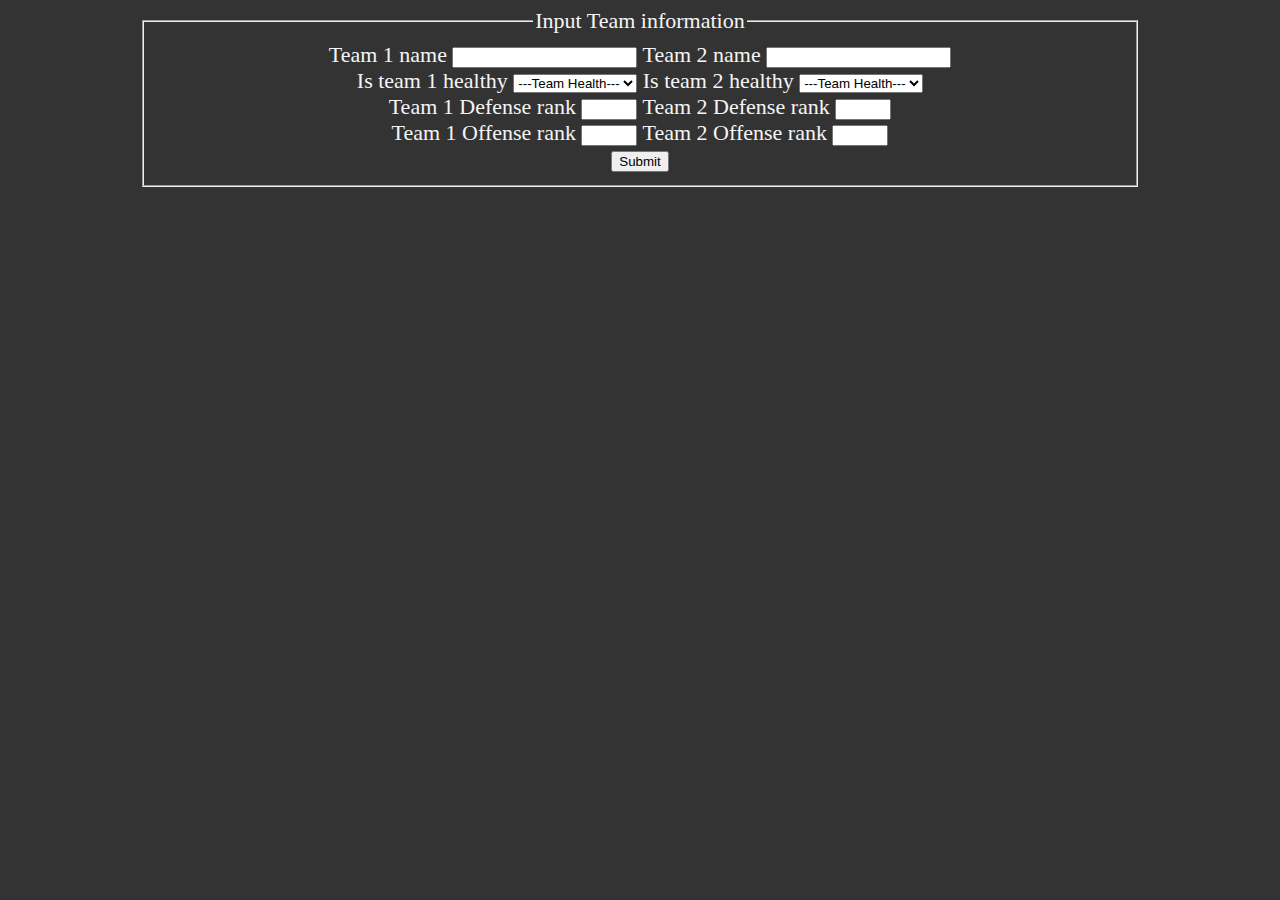
<file: final/index.html>
<!DOCTYPE html>
<html lang="en">
<head>
    <meta charset="UTF-8">
    <meta name="viewport" content="width=device-width, initial-scale=1.0">
    <script type="module" src="main.js"></script>
    <title>Team Decision</title>
    <link rel="stylesheet" href="style.css">
    
</head>
    <form id = "form">
        <fieldset>
            <legend> Input Team information</legend>
            <div>
                <label for="">Team 1 name</label>
                <input type="text" name="team1name" id="team1name" maxlength = "20" required>

                <label for="">Team 2 name</label>
                <input type="text" name="team2name" id="team2name" maxlength = "20" required>
            </div>

            <div>
                <label> Is team 1 healthy</label>
                <select name="team1Health" required>
                    <option value = "">---Team Health---</option>
                    <option value = "false"> Not healthy</option>
                    <option value = "true"> Healthy</option>

                </select>

                <label> Is team 2 healthy</label>
                <select name="team2Health" required>
                    <option value = "">---Team Health---</option>
                    <option value = "false"> Not healthy</option>
                    <option value = "true"> Healthy</option>

                </select>
            </div>

            <div>
                <label for="">Team 1 Defense rank</label>
                <input type="number" name="team1defenserank"  min = "1" max = "32" required>

                <label for="">Team 2 Defense rank</label>
                <input type="number" name="team2defenserank"  min = "1" max = "32" required>
            </div>
            <div>
                <label for="">Team 1 Offense rank</label>
                <input type="number" name="team1offenserank"  min = "1" max = "32" required>

                <label for="">Team 2 Offense rank</label>
                <input type="number" name="team2offenserank"  min = "1" max = "32" required>
            </div>
            
            
            
         <button type = "submit">Submit</button>
         <span id="submitError" class="error"></span>
        </fieldset>



        <div id = "result"></div>
        <div id = "Team1points"></div>
        <div id = "Team2points"></div>

        

    </form>
    <div id="tab-data"></div>

<body>
    
</body>
</html>
</file>
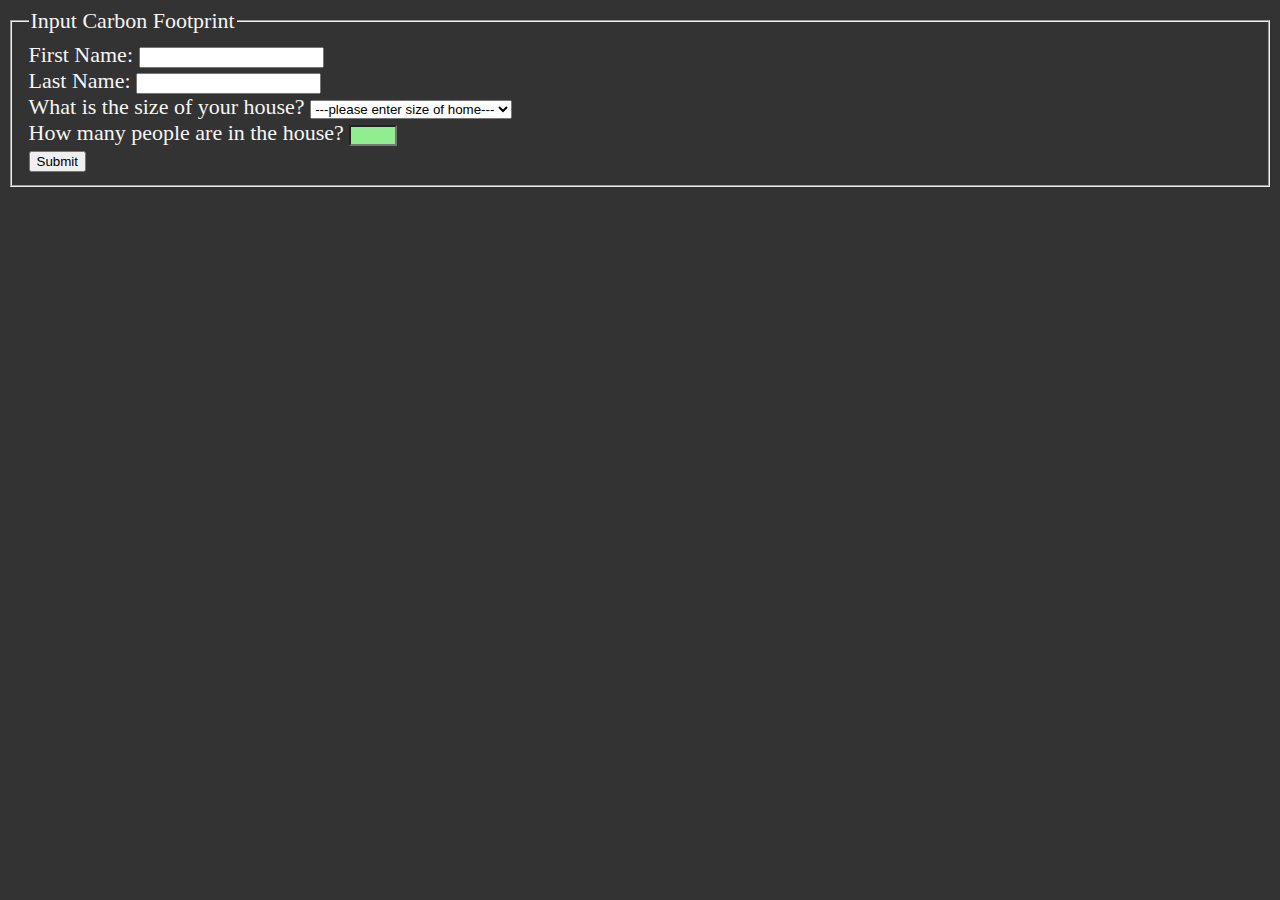
<file: w10/index.html>
<!DOCTYPE html>
<html lang="en">
<head>
    <meta charset="UTF-8">
    <meta name="viewport" content="width=device-width, initial-scale=1.0">
    <script type="module" src="main.js"></script>
    <title>Week 10 - Carbon Footprint - PRI</title>
    <link rel="stylesheet" href="style.css">
</head>
<body>
    
    <form id = "form">
        
        <fieldset>
            <legend> Input Carbon Footprint</legend>
            <div>
                <label for="">First Name:</label>
                <input type="text" name="firstname" id="firstName"  maxlength = "25" >
                <span id="firstNameError" class="error"></span>
                
            </div>
            <div>
                <label for="">Last Name:</label>
                <input type="text" name = "lastname" id="lastName" maxlength = "25" >
                <span id="lastNameError" class="error"></span>
            </div>
            <div>
                <label>What is the size of your house?</label>

                <select name="houses" required>
                    <option value="">---please enter size of home---</option>
                    <option value="apartment">Apartment</option>
                    <option value="large">Large</option>
                    <option value="medium">Medium</option>
                    <option value="small">Small</option>
                </select>
            </div>
            <div>
                <label for="">How many people are in the house?</label>
                <input type="number" name = "householdmembers" min = "1" max = "6" required>
            </div>
            
         <button type = "submit">Submit</button><br>
         <span id="submitError" class="error"></span>
        </fieldset>
        
    </form>
    <div id = "output"></div>
    <div id="tab-data"></div>
        
       
</body>
</html>
</file>
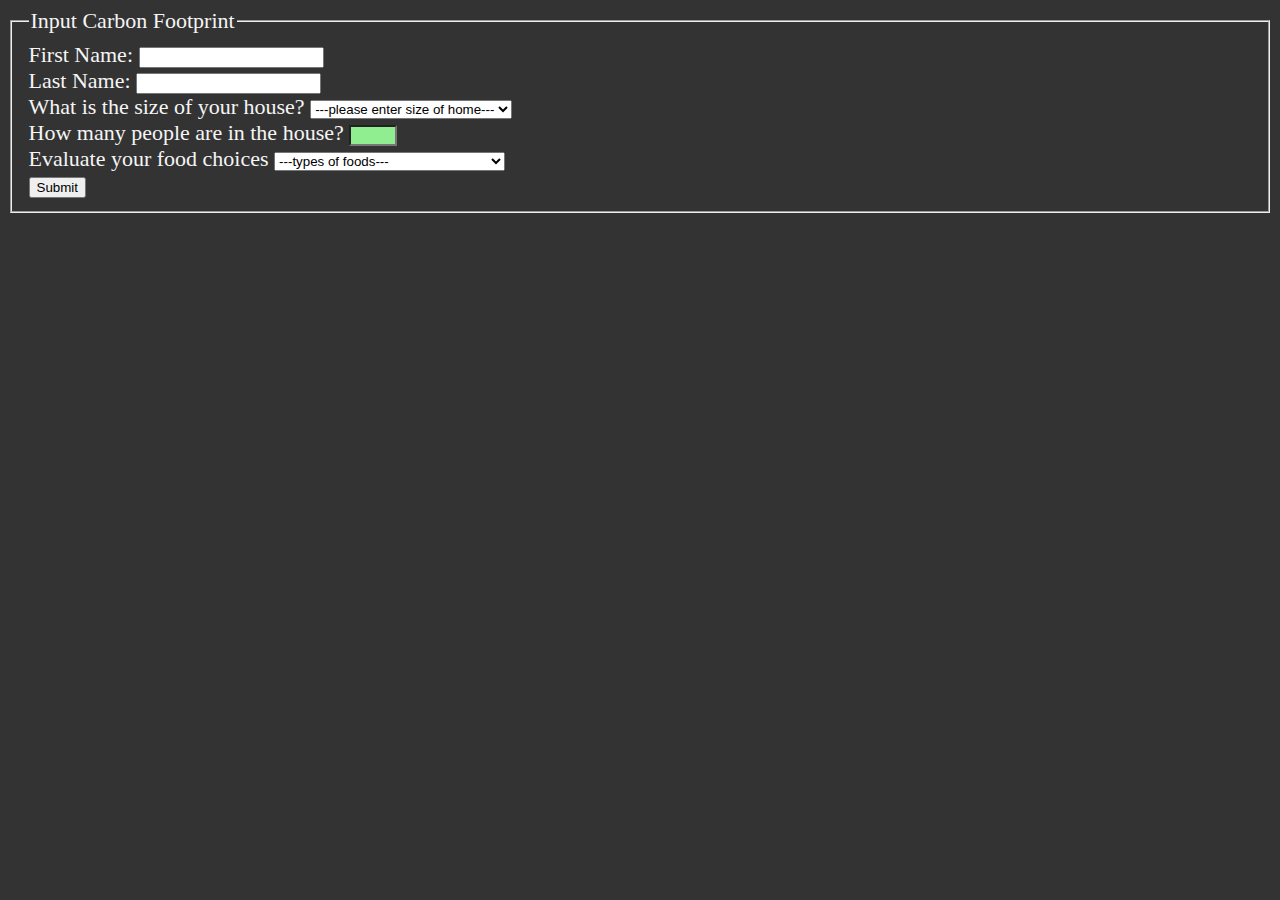
<file: w11/index.html>
<!DOCTYPE html>
<html lang="en">
<head>
    <meta charset="UTF-8">
    <meta name="viewport" content="width=device-width, initial-scale=1.0">
    <script type="module" src="main.js"></script>
    <title>Week 11 - Carbon Footprint - PRI</title>
    <link rel="stylesheet" href="style.css">
</head>
<body>
    
    <form id = "form">
        
        <fieldset>
            <legend> Input Carbon Footprint</legend>
            <div>
                <label for="">First Name:</label>
                <input type="text" name="firstname" id="firstName"  maxlength = "25" >
                <span id="firstNameError" class="error"></span>
                
            </div>
            <div>
                <label for="">Last Name:</label>
                <input type="text" name = "lastname" id="lastName" maxlength = "25" >
                <span id="lastNameError" class="error"></span>
            </div>
            <div>
                <label>What is the size of your house?</label>

                <select name="houses" required>
                    <option value="">---please enter size of home---</option>
                    <option value="apartment">Apartment</option>
                    <option value="large">Large</option>
                    <option value="medium">Medium</option>
                    <option value="small">Small</option>
                </select>
            </div>
            <div>
                <label for="">How many people are in the house?</label>
                <input type="number" name = "householdmembers" min = "1" max = "6" required>
            </div>
            <div>
                <label>Evaluate your food choices</label>

                <select name="foods" required>
                    <option value="">---types of foods---</option>
                    <option value="DomesticMeats">Domestic meats daily basis</option>
                    <option value="DomesticMeatsFew">Domestice meats few times a week</option>
                    <option value="Vegetarian">vegetarian</option>
                    <option value="VeganorWildmeats">vegan or only eat wild meat</option>
                </select>
            </div>
            
         <button type = "submit">Submit</button><br>
         <span id="submitError" class="error"></span>
        </fieldset>
        
    </form>
    <div id = "output"></div>
    <div id="tab-data"></div>
        
       
</body>
</html>
</file>
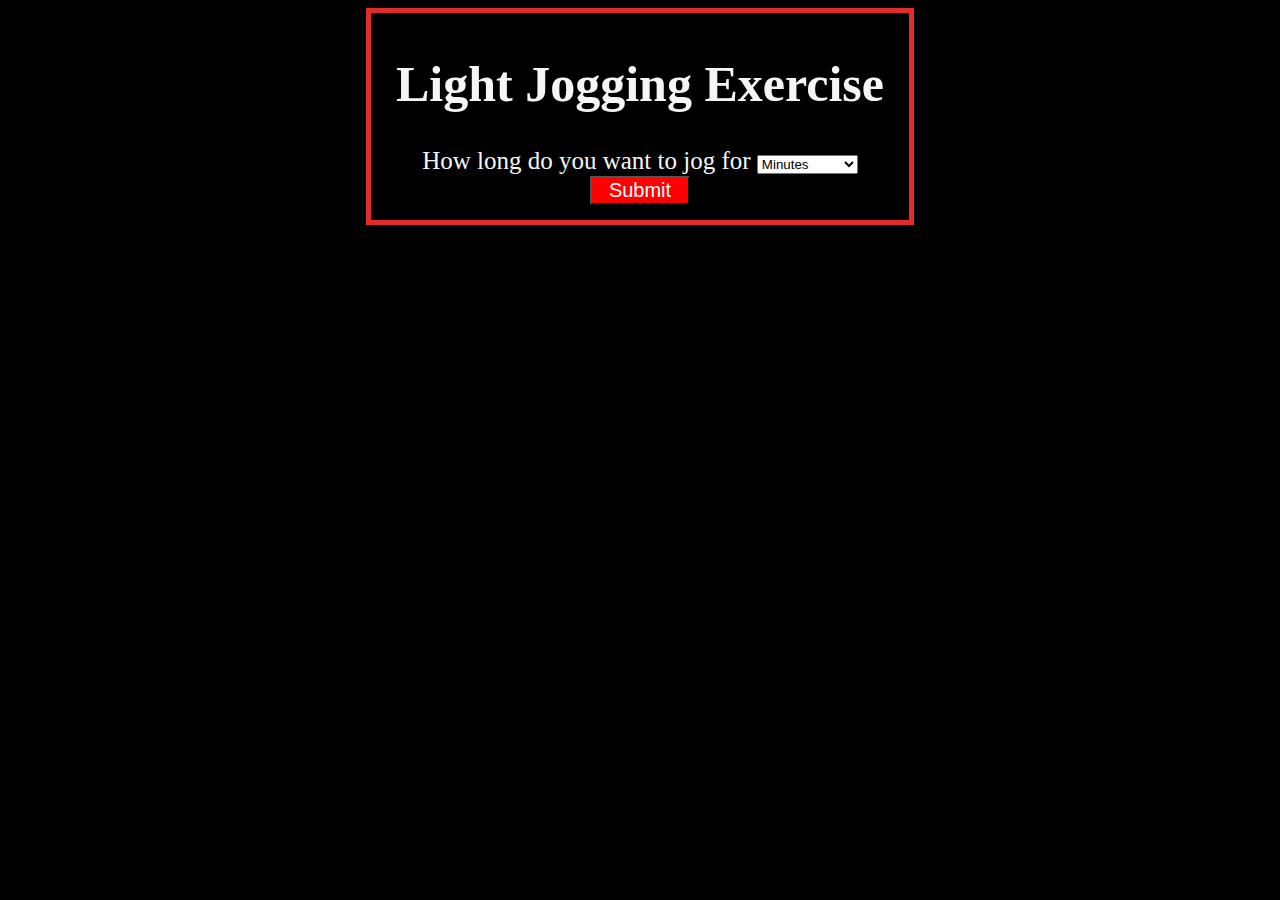
<file: w12/index.html>
<!DOCTYPE html>
<html lang="en">
<head>
    <meta charset="UTF-8">
    <meta name="viewport" content="width=device-width, initial-scale=1.0">
    <script type="module" src="main.js"></script>
    <title>Week 12 async</title>
    <link rel="stylesheet" href="style.css">
</head>
<body>
    
    <form id = "form">
        
        <fieldset class = "box">
            <h1> Light Jogging Exercise </h1>
            
                <label>How long do you want to jog for</label>

                <select name="minutes" id = "time" required>
                    <option value="">Minutes</option>
                    <option value="1min">One Minute</option>
                    <option value="2min">Two Minute</option>
                    <option value="3min">Three Minute</option>
                    <option value="4min">Four Minute</option>
                    <option value="4min">Five Minute</option>
                </select>
          <div>

            <button type = "submit">Submit</button><br>
          </div>   
         
         
        </fieldset>
        
    </form>
    <div id = "output"></div>
    <div id="tab-data"></div>
        
       
</body>
</html>
</file>
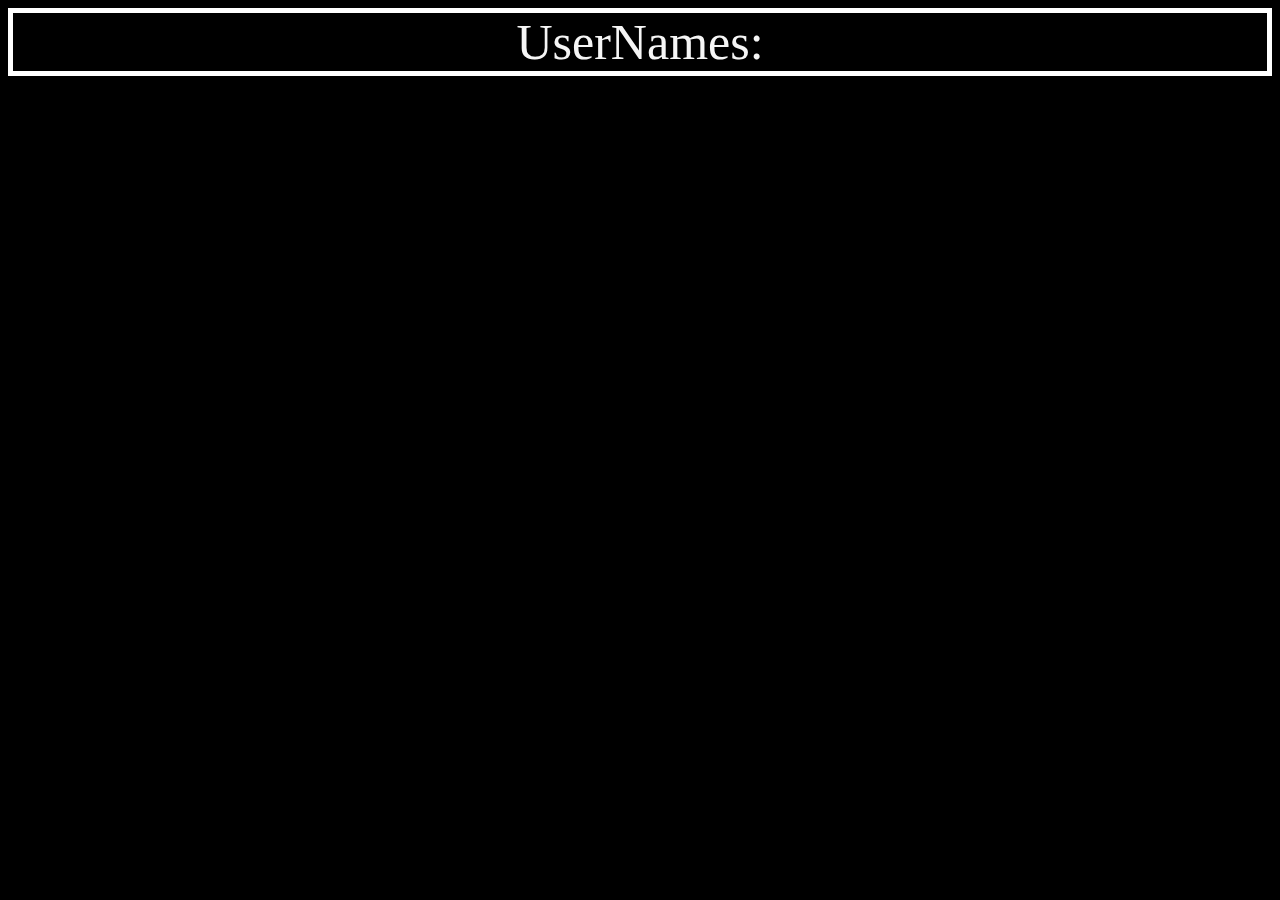
<file: w14/index.html>
<!DOCTYPE html>
<html lang="en">
<head>
    <meta charset="UTF-8">
    <meta name="viewport" content="width=device-width, initial-scale=1.0">
    <script type="module" src="main.js"></script>
    <title>Week 14</title>
    <link rel="stylesheet" href="style.css">
</head>
<body>
    <header>
        UserNames:

    </header>
    <div id = "usernames">

    </div>
    
</body>
</html>
</file>
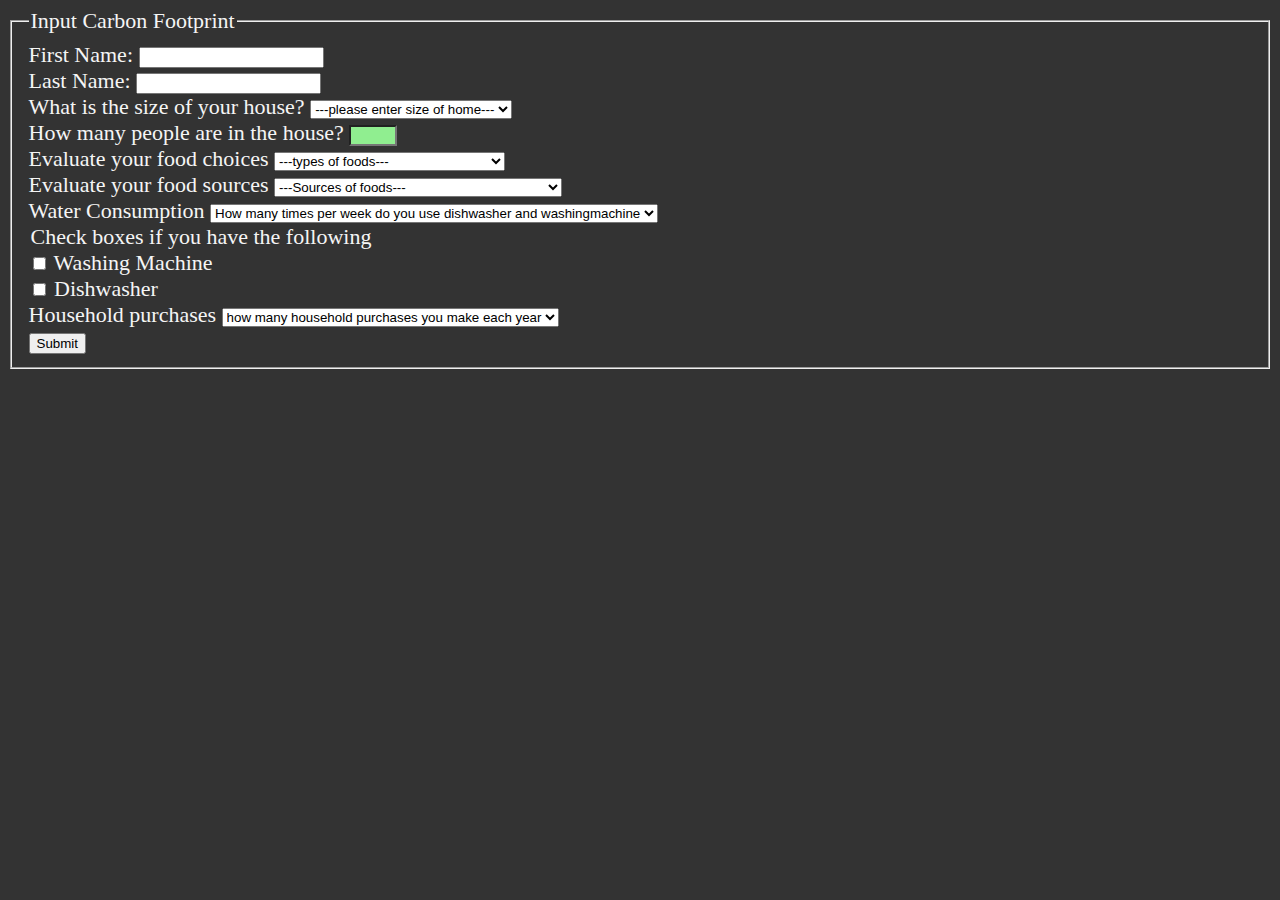
<file: w16/index.html>
<!DOCTYPE html>
<html lang="en">
<head>
    <meta charset="UTF-8">
    <meta name="viewport" content="width=device-width, initial-scale=1.0">
    <script type="module" src="main.js"></script>
    <title>Week 11 - Carbon Footprint - PRI</title>
    <link rel="stylesheet" href="style.css">
</head>
<body>
    
    <form id = "form">
        
        <fieldset>
            <legend> Input Carbon Footprint</legend>
            <div>
                <label for="">First Name:</label>
                <input type="text" name="firstname" id="firstName"  maxlength = "25" >
                <span id="firstNameError" class="error"></span>
                
            </div>
            <div>
                <label for="">Last Name:</label>
                <input type="text" name = "lastname" id="lastName" maxlength = "25" >
                <span id="lastNameError" class="error"></span>
            </div>
            <div>
                <label>What is the size of your house?</label>

                <select name="houses" required>
                    <option value="">---please enter size of home---</option>
                    <option value="apartment">Apartment</option>
                    <option value="large">Large</option>
                    <option value="medium">Medium</option>
                    <option value="small">Small</option>
                </select>
            </div>
            <div>
                <label for="">How many people are in the house?</label>
                <input type="number" name = "householdmembers" min = "1" max = "6" required>
            </div>
            <div>
                <label>Evaluate your food choices</label>

                <select name="foods" required>
                    <option value="">---types of foods---</option>
                    <option value="DomesticMeats">Domestic meats daily basis</option>
                    <option value="DomesticMeatsFew">Domestice meats few times a week</option>
                    <option value="Vegetarian">vegetarian</option>
                    <option value="VeganorWildmeats">vegan or only eat wild meat</option>
                </select>
            </div>

            <div>
                <label>Evaluate your food sources</label>

                <select name="foodSource" required>
                    <option value="">---Sources of foods---</option>
                    <option value="packed">Prepackaged convenience food</option>
                    <option value="balance">Good balance of fresh and convenience food</option>
                    <option value="local">Only eat fresh, locally grown, or hunted food</option>
                </select>
            </div>

            <div>
                <label>Water Consumption</label>

                <select name="water" required>
                    <option value="">How many times per week do you use dishwasher and washingmachine</option>
                    <option value="10+">More than 9 times per week</option>
                    <option value="4-9">4-9 times per week</option>
                    <option value="1-3">1-3 times per week</option>
                    <option value="0">0</option>
                </select>



                
                    <legend>Check boxes if you have the following</legend>
                  
                    <div>
                        <input type="checkbox" id="washingmachine" name="washingmachine" />
                        <label for="washingmachine">Washing Machine</label>
                      </div>
                      
                      <div>
                        <input type="checkbox" id="dishwasher" name="dishwasher"/>
                        <label for="dishwasher">Dishwasher</label>
                      </div>
                  
            </div>
            
            <div>
                <label>Household purchases</label>

                <select name="purchases" required>
                    <option value="">how many household purchases you make each year</option>
                    <option value="8+">8 or more items</option>
                    <option value="5-7">between 5-7 items</option>
                    <option value="3-5">between 3-5 items</option>
                    <option value="1-3">less than 3 items</option>
                    <option value="0">nothing or only secondhand items</option>
                </select>
            </div>

         <button type = "submit">Submit</button><br>
         <span id="submitError" class="error"></span>
        </fieldset>
        
    </form>
    <div id = "output"></div>
    <div id="tab-data"></div>
        
       
</body>
</html>
</file>
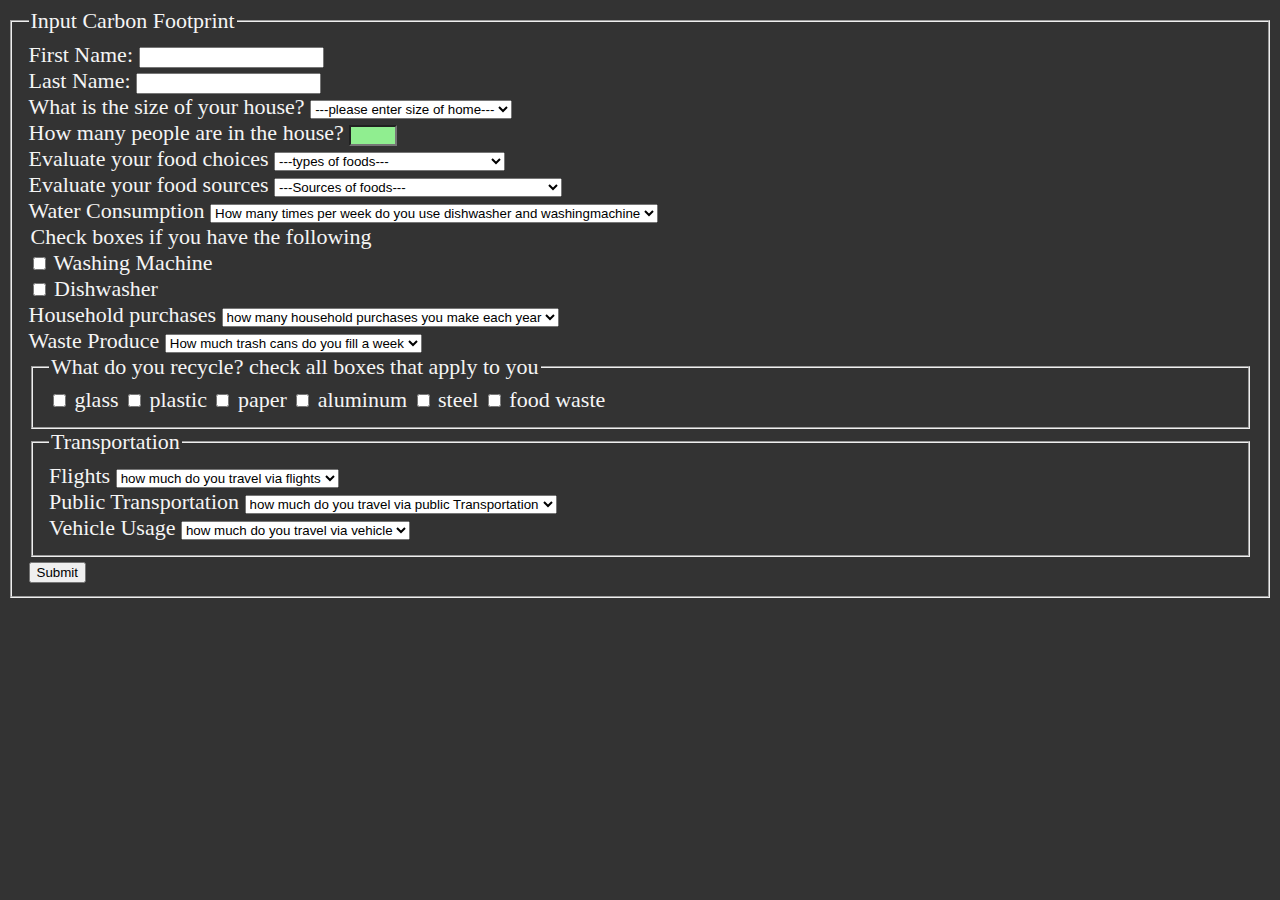
<file: w17/index.html>
<!DOCTYPE html>
<html lang="en">
<head>
    <meta charset="UTF-8">
    <meta name="viewport" content="width=device-width, initial-scale=1.0">
    <script type="module" src="main.js"></script>
    <title>Week 11 - Carbon Footprint - PRI</title>
    <link rel="stylesheet" href="style.css">
</head>
<body>
    
    <form id = "form">
        
        <fieldset>
            <legend> Input Carbon Footprint</legend>
            <div>
                <label for="">First Name:</label>
                <input type="text" name="firstname" id="firstName"  maxlength = "25" >
                <span id="firstNameError" class="error"></span>
                
            </div>
            <div>
                <label for="">Last Name:</label>
                <input type="text" name = "lastname" id="lastName" maxlength = "25" >
                <span id="lastNameError" class="error"></span>
            </div>
            <div>
                <label>What is the size of your house?</label>

                <select name="houses" required>
                    <option value="">---please enter size of home---</option>
                    <option value="apartment">Apartment</option>
                    <option value="large">Large</option>
                    <option value="medium">Medium</option>
                    <option value="small">Small</option>
                </select>
            </div>
            <div>
                <label for="">How many people are in the house?</label>
                <input type="number" name = "householdmembers" min = "1" max = "6" required>
            </div>
            <div>
                <label>Evaluate your food choices</label>

                <select name="foods" required>
                    <option value="">---types of foods---</option>
                    <option value="DomesticMeats">Domestic meats daily basis</option>
                    <option value="DomesticMeatsFew">Domestice meats few times a week</option>
                    <option value="Vegetarian">vegetarian</option>
                    <option value="VeganorWildmeats">vegan or only eat wild meat</option>
                </select>
            </div>

            <div>
                <label>Evaluate your food sources</label>

                <select name="foodSource" required>
                    <option value="">---Sources of foods---</option>
                    <option value="packed">Prepackaged convenience food</option>
                    <option value="balance">Good balance of fresh and convenience food</option>
                    <option value="local">Only eat fresh, locally grown, or hunted food</option>
                </select>
            </div>

            <div>
                <label>Water Consumption</label>

                <select name="water" required>
                    <option value="">How many times per week do you use dishwasher and washingmachine</option>
                    <option value="10+">More than 9 times per week</option>
                    <option value="4-9">4-9 times per week</option>
                    <option value="1-3">1-3 times per week</option>
                    <option value="0">0</option>
                </select>



                
                    <legend>Check boxes if you have the following</legend>
                  
                    <div>
                        <input type="checkbox" id="washingmachine" name="washingmachine" />
                        <label for="washingmachine">Washing Machine</label>
                      </div>
                      
                      <div>
                        <input type="checkbox" id="dishwasher" name="dishwasher"/>
                        <label for="dishwasher">Dishwasher</label>
                      </div>
                  
            </div>
            
            <div>
                <label>Household purchases</label>

                <select name="purchases" required>
                    <option value="">how many household purchases you make each year</option>
                    <option value="8+">8 or more items</option>
                    <option value="5-7">between 5-7 items</option>
                    <option value="3-5">between 3-5 items</option>
                    <option value="1-3">less than 3 items</option>
                    <option value="0">nothing or only secondhand items</option>
                </select>
            </div>

            <div>
                <label>Waste Produce</label>

                <select name="waste" required>
                    <option value="">How much trash cans do you fill a week</option>
                    <option value="4">4 garbages cans </option>
                    <option value="3">3 garbages cans</option>
                    <option value="2">2 garbages cans</option>
                    <option value="1">1 garbages cans</option>
                    <option value="0">half or less per week</option>
                </select>
            </div>

            <fieldset>
            <legend>What do you recycle? check all boxes that apply to you</legend>
            <div>
                
                <input type="checkbox" id="glass" name="glass"/>
                <label for="glass">glass</label>

                <input type="checkbox" id="plastic" name="plastic"/>
                <label for="plastic">plastic</label>

                <input type="checkbox" id="paper" name="paper"/>
                <label for="paper">paper</label>

                <input type="checkbox" id="aluminum" name="aluminum"/>
                <label for="aluminum">aluminum</label>
                
                <input type="checkbox" id="steel" name="steel"/>
                <label for="steel">steel</label>

                <input type="checkbox" id="foodwaste" name="foodwaste"/>
                <label for="foodwaste">food waste</label>
              </div>
            </fieldset>
            
           
            <fieldset>
                <legend>Transportation</legend>
                
                    <label>Flights</label>
    
                    <select name="flights" required>
                        <option value="">how much do you travel via flights</option>
                        <option value="2">within your state</option>
                        <option value="6">nearby state or country.</option>
                        <option value="20"> to another continent.</option>
                        <option value="0">Dont go on flights</option>
                    </select>
                </div>

                <div>
                    <label>Public Transportation</label>
    
                    <select name="publictransportation" required>
                        <option value="">how much do you travel via public Transportation</option>
                        <option value="12">more than 20,000 miles per year</option>
                        <option value="10">15,000 to 20,000 miles per year</option>
                        <option value="6">10,000 to 15,000 miles per year</option>
                        <option value="4">1,000 to 10,000 miles per year</option>
                        <option value="2">less than 1,000 miles per year</option>
                        <option value="0">Dont use public Transportation</option>
                    </select>
                </div>
                
                <div>
                    <label>Vehicle Usage</label>
    
                    <select name="vehicleusage" required>
                        <option value="">how much do you travel via vehicle</option>
                        <option value="12">more than 15,000 miles per year </option>
                        <option value="10">10,000 to 15,000 miles per year</option>
                        <option value="6">1,000 to 10,000 miles per year</option>
                        <option value="4">less than 1,000 miles per year</option>
                        <option value="0">Have no car</option>
                       
                    </select>
                </div>
            </fieldset>

         <button type = "submit">Submit</button><br>
         <span id="submitError" class="error"></span>
        </fieldset>
        
    </form>
    <div id = "output"></div>
    <div id="tab-data"></div>
        
       
</body>
</html>
</file>
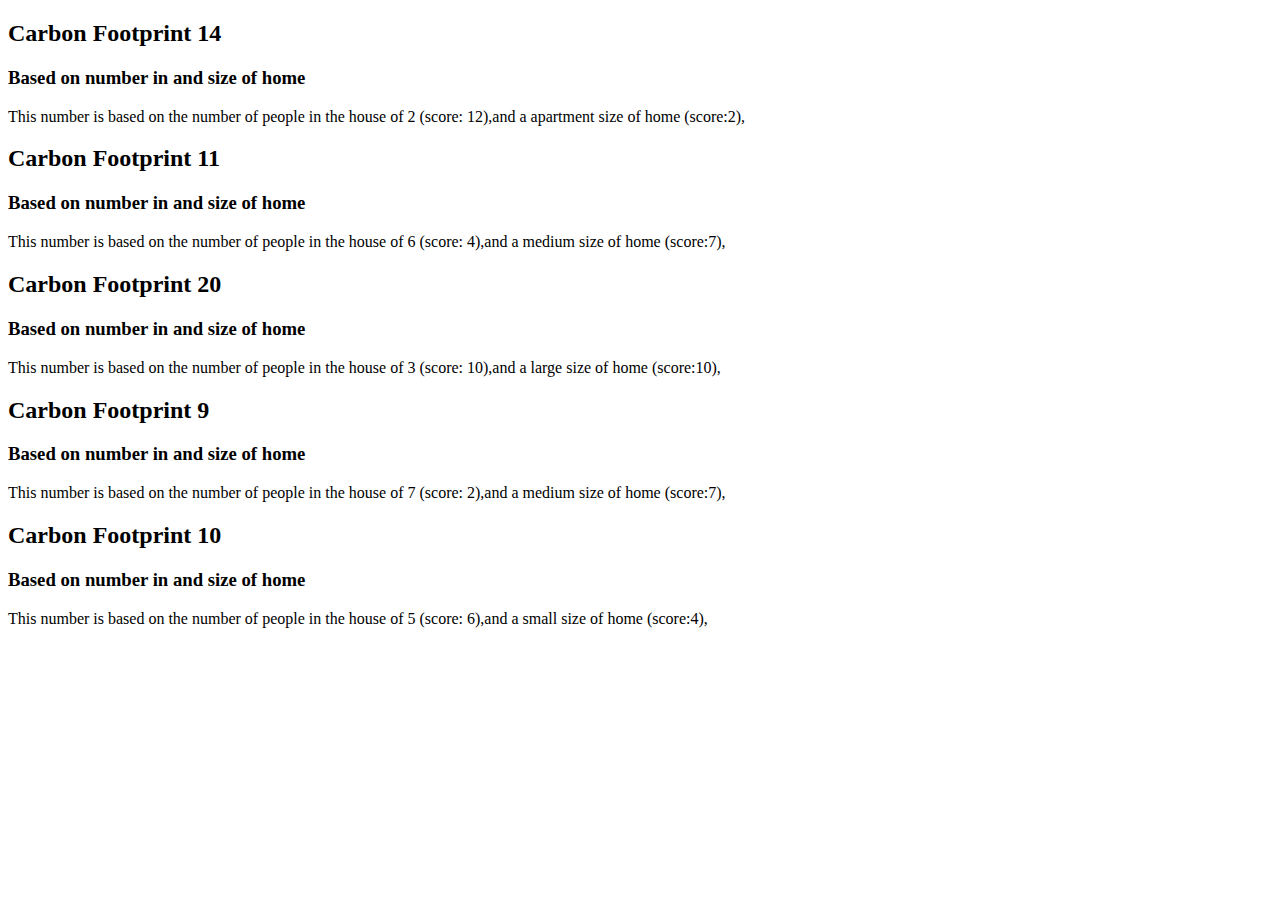
<file: w4/index.html>
<!DOCTYPE html>
<html lang="en">
<head>
    <meta charset="UTF-8">
    <meta name="viewport" content="width=device-width, initial-scale=1.0">
    <script defer src="main.js"></script>
    <title>Week 4 - Carbon Footprint</title>
</head>
<body>
    <div id = "output">
        
    </div>
</body>
</html>
</file>
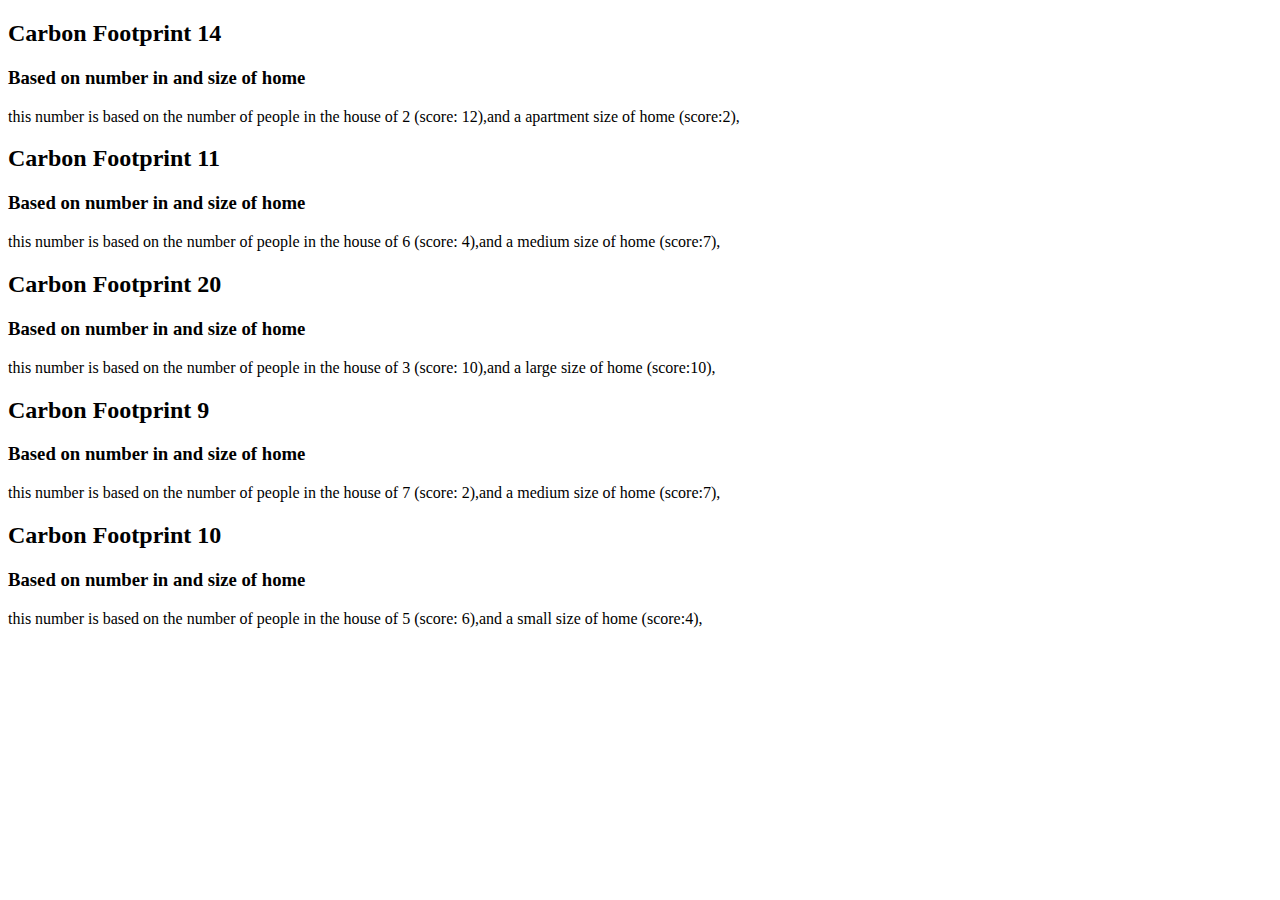
<file: w5/index.html>
<!DOCTYPE html>
<html lang="en">
<head>
    <meta charset="UTF-8">
    <meta name="viewport" content="width=device-width, initial-scale=1.0">
    <script defer src="main.js"></script>
    <title>Week 4 - Carbon Footprint - PUB</title>
</head>
<body>
    <div id = "output">
        
    </div>
</body>
</html>
</file>
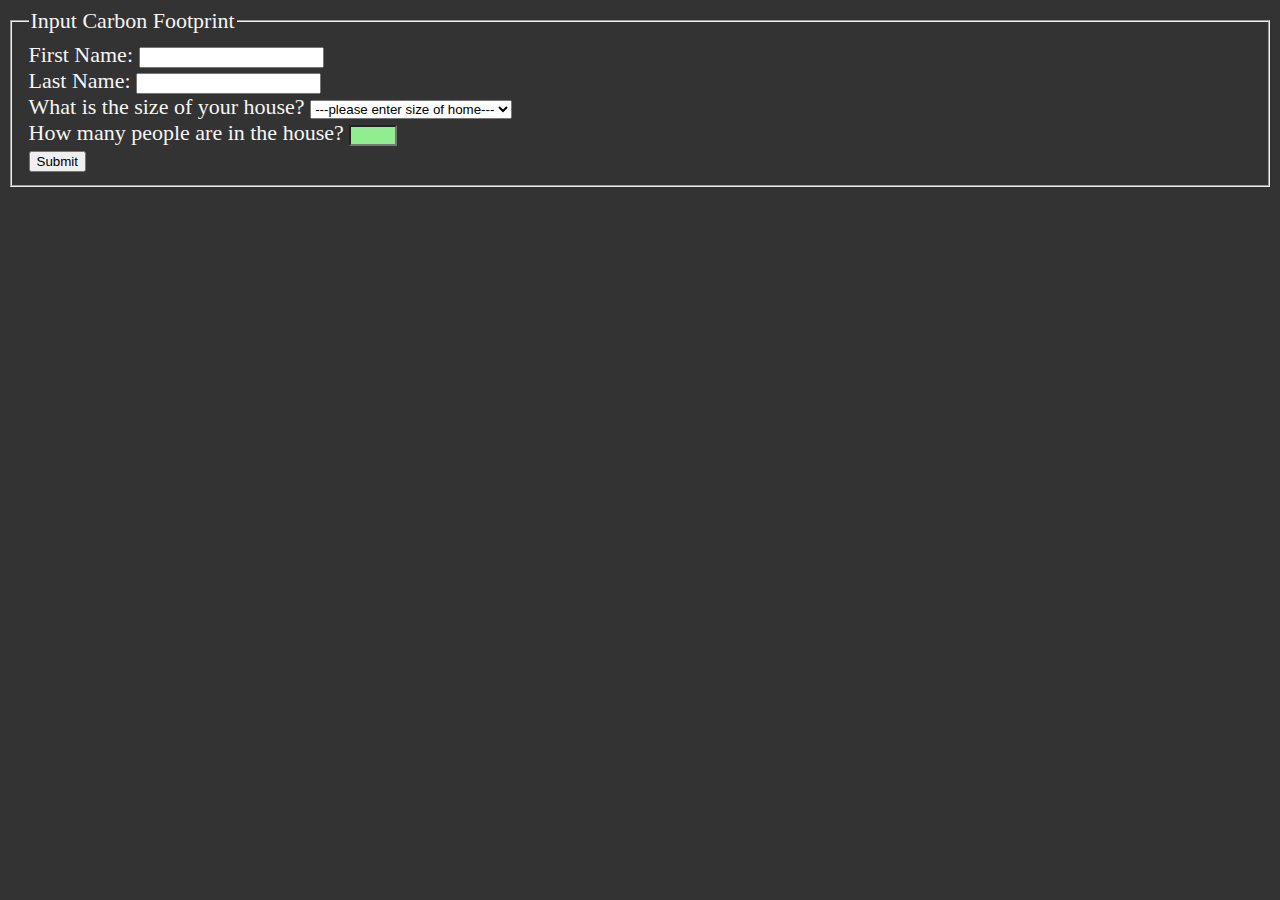
<file: w6/index.html>
<!DOCTYPE html>
<html lang="en">
<head>
    <meta charset="UTF-8">
    <meta name="viewport" content="width=device-width, initial-scale=1.0">
    <script defer src="main.js"></script>
    <title>Week 6 - Carbon Footprint - PRI</title>
    <style> 
    html{
    font-size: 22px;
    }
    body {
        background-color: #333;
        color: whitesmoke;
    }
    input:in-range{
        background-color: lightgreen;
    }
    input:out-of-range{
        background-color: lightcoral;
    }
    </style>
</head>
<body>
    <form id = "form">
        
        <fieldset>
            <legend> Input Carbon Footprint</legend>
            <div>
                <label for="">First Name:</label>
                <input type="text" name="firstname"  maxlength = "20" required>
            </div>
            <div>
                <label for="">Last Name:</label>
                <input type="text" name = "lastname" maxlength = "20" required>
            </div>
            <div>
                <label>What is the size of your house?</label>
                <!-- <input type="text" name="housesize" required> -->
                <select name="houses" required>
                    <option value="">---please enter size of home---</option>
                    <option value="apartment">Apartment</option>
                    <option value="large">Large</option>
                    <option value="medium">Medium</option>
                    <option value="small">Small</option>
                </select>
            </div>
            <div>
                <label for="">How many people are in the house?</label>
                <input type="number" name = "householdmembers" min = "1" max = "6" required>
            </div>
            
         <button type = "submit">Submit</button>
        </fieldset>
        
    </form>
    <div id = "output">
        
    </div>
</body>
</html>
</file>
<file: final/style.css>
html{
    font-size: 22px;
    }
    body {
        background-color: #333;
        color: whitesmoke;
        
    }

    
.error{
    color: red;
}

table, th, td{
    border: 1px solid;
    padding: 5px;
    margin-left: auto;
    margin-right: auto;
    
}

tbody tr:nth-child(odd){
    background-color: rgb(83, 33, 115);
}

form {
    width: 100%;
    margin-left: auto;
    margin-right: auto;
    max-width: 1000px;
    text-align: center;
}
</file>
<file: w10/style.css>
html{
    font-size: 22px;
    }
    body {
        background-color: #333;
        color: whitesmoke;
        
    }
    input:in-range{
        background-color: lightgreen;
    }
    input:out-of-range{
        background-color: lightcoral;
    }
    table, th, td{
        border: 1px solid;
        padding: 5px;
    }

    tbody tr:nth-child(odd){
        background-color: rgb(83, 33, 115);
    }

   .error{
    color: red;
   }
   .invalid{
    border-color: red;
   }
</file>
<file: w11/style.css>
html{
    font-size: 22px;
    }
    body {
        background-color: #333;
        color: whitesmoke;
        
    }
    input:in-range{
        background-color: lightgreen;
    }
    input:out-of-range{
        background-color: lightcoral;
    }
    table, th, td{
        border: 1px solid;
        padding: 5px;
    }

    tbody tr:nth-child(odd){
        background-color: rgb(83, 33, 115);
    }

   .error{
    color: red;
   }
   .invalid{
    border-color: red;
   }
</file>
<file: w12/style.css>
body {
    background-color: black;
    color: whitesmoke;
    text-align: center; 
    font-size: 25px;
    
}

.box {
    background-color: black;
    border: 5px solid #e22b2b;
    max-width: 500px;
    margin: 5px auto;
    
    
}

button{
    background-color: red;
    color: white;
    width: 100px;
    font-size: 20px;
   
}
</file>
<file: w14/style.css>
header{
    font-size: 50px;
    border: 5px solid white;
}

body {
    background-color: black;
    color: whitesmoke;
    text-align: center; 
    font-size: 25px;
    
}
</file>
<file: w16/style.css>
html{
    font-size: 22px;
    }
    body {
        background-color: #333;
        color: whitesmoke;
        
    }
    input:in-range{
        background-color: lightgreen;
    }
    input:out-of-range{
        background-color: lightcoral;
    }
    table, th, td{
        border: 1px solid;
        padding: 5px;
    }

    tbody tr:nth-child(odd){
        background-color: rgb(83, 33, 115);
    }

   .error{
    color: red;
   }
   .invalid{
    border-color: red;
   }
</file>
<file: w17/style.css>
html{
    font-size: 22px;
    }
    body {
        background-color: #333;
        color: whitesmoke;
        
    }
    input:in-range{
        background-color: lightgreen;
    }
    input:out-of-range{
        background-color: lightcoral;
    }
    table, th, td{
        border: 1px solid;
        padding: 5px;
    }

    tbody tr:nth-child(odd){
        background-color: rgb(83, 33, 115);
    }

   .error{
    color: red;
   }
   .invalid{
    border-color: red;
   }
</file>
